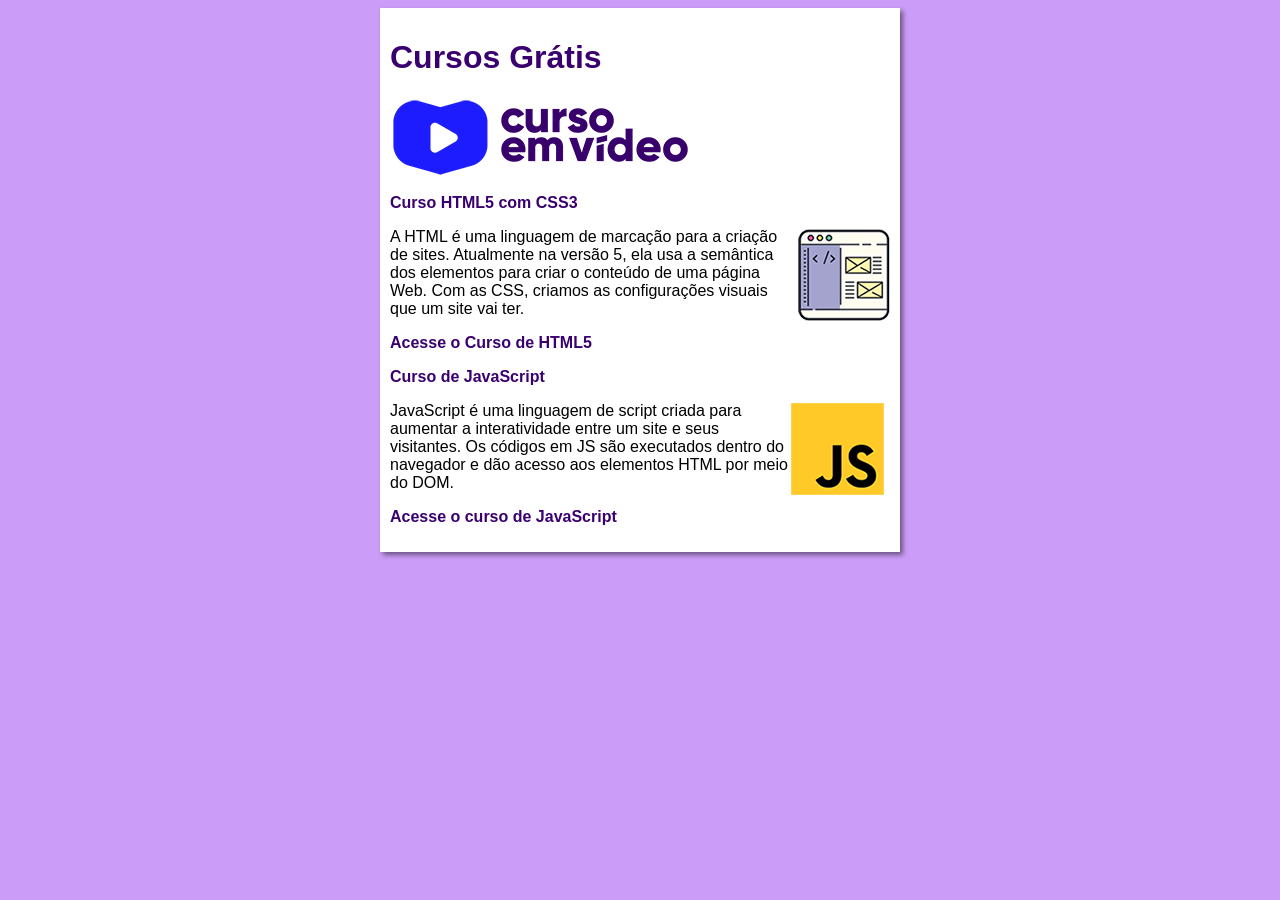
<file: index.html>
<!DOCTYPE html>
<html lang="en">
<head>
    <meta charset="UTF-8">
    <meta name="viewport" content="width=device-width, initial-scale=1.0">
    <title>Curso em Vídeo</title>
    <link rel="stylesheet" href="estilos/style.css">
</head>
<body>
        <main>
            <header>
                <h1>Cursos Grátis</h1>
                <img src="Imagens/Projeto-site/curso-em-video-cor.png" alt="Curso em Vídeo">
            </header>
            <article>
                <h2>Curso HTML5 com CSS3</h2>
                <img class="lado" src="Imagens/Projeto-site/curso-html-css.png" alt="Curso de HTML-CSS">
                    <p>A HTML é uma linguagem de marcação para a criação de sites. Atualmente na versão 5, ela usa a semântica dos elementos para criar o conteúdo de uma página Web. Com as CSS, criamos as configurações visuais que um site vai ter.</p>
                    <p><a href="curso-html.html">Acesse o Curso de HTML5</a></p>
            </article>
            <article>
                <h2>Curso de JavaScript</h2>
                <img class="lado" src="Imagens/Projeto-site/curso-javascript.png" alt="Curde de JavaScript">
                <p>JavaScript é uma linguagem de script criada para aumentar a interatividade entre um site e seus visitantes. Os códigos em JS são executados dentro do navegador e dão acesso aos elementos HTML por meio do DOM.</p>   
                <P><a href="curso-js.html">Acesse o curso de JavaScript</a></P> 
           </article>
        </main>

</body>
</html>
</file>
<file: estilos/style.css>
*{
    font-family: Arial, Helvetica, sans-serif;
    font-size: 16px;
}

body{
    background-color: rgb(204, 157, 248);

}

main{
    background-color: white;
    width: 500px;
    margin: auto;
    padding: 10px;
    box-shadow: 3px 3px 5px rgba(0, 0, 0, 0.473);
}

h1 {
    font-size: 2em;
    color: rgb(58, 0, 112);
}

h2{
    font-size: 1,5em;
    color: rgb(58, 0, 112);
}

img.lado{
    float: right;
}

a{
    text-decoration: none;
    font-weight: bold;
    color: rgb(58, 0, 112);
}

a:hover {
    text-decoration: underline;
    color: rgb(26,26,255);~
}
</file>
